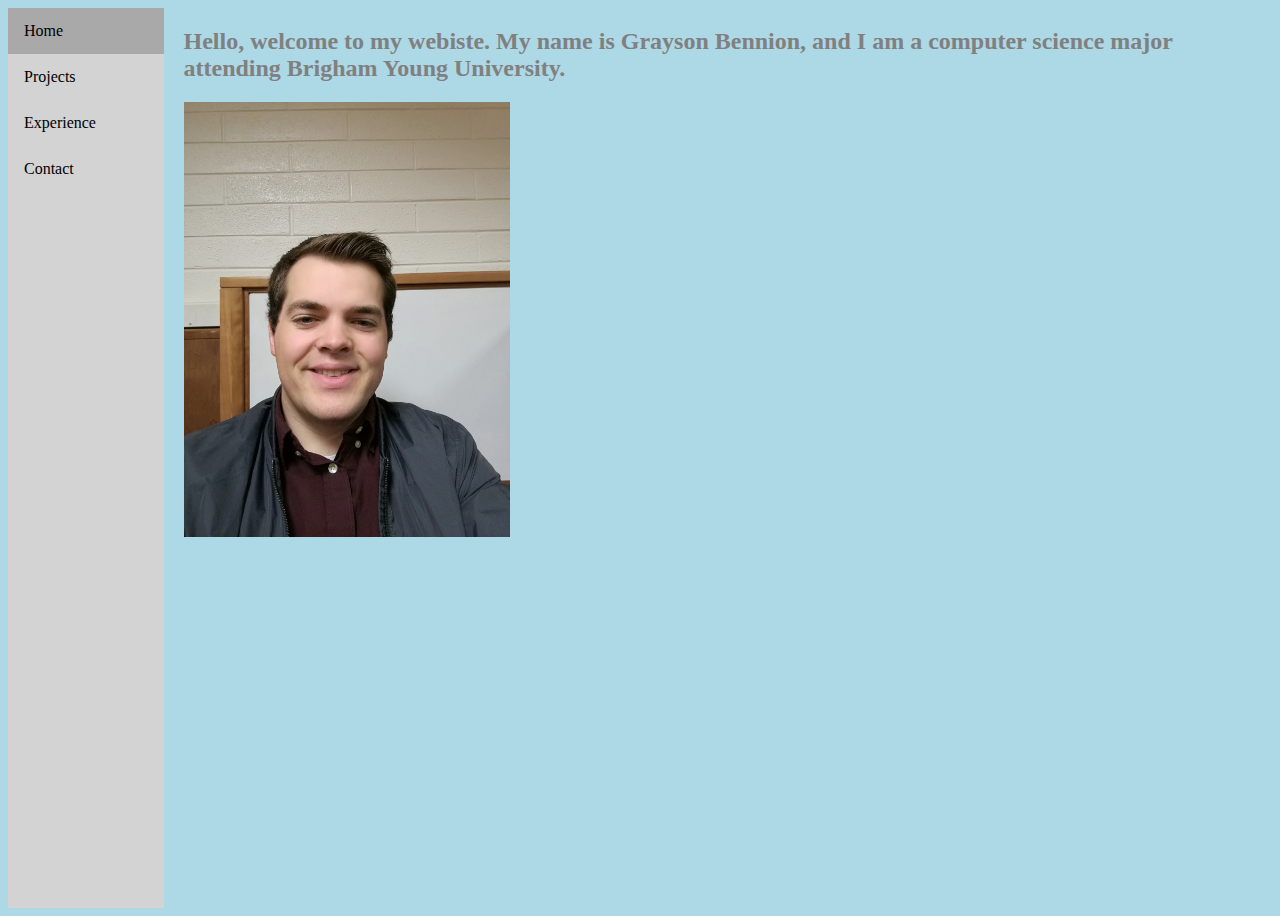
<file: index.html>
<!DOCTYPE html>
<html>
  <head>
    <link rel="stylesheet" href="portfolio.css"/>
    <title>Grayson Bennion</title>
  </head>

  <body>
    

    <section>
      <aside>
	<ul>
	  <li><a href="index.html" class="active">Home</a></li>
	  <li><a href="project.html">Projects</a></li>
	  <li><a href="experience.html">Experience</a></li>
	  <li><a href="contact.html">Contact</a></li>
	</ul>
      </aside>
      <article>
	<h2>Hello, welcome to my webiste. My name is Grayson Bennion, and I
	  am a computer science major attending Brigham Young University.
	</h2>
	<img src="photos/profile.jpg"/>
      </article>
    </section>
  
  </body>
</html>
</file>
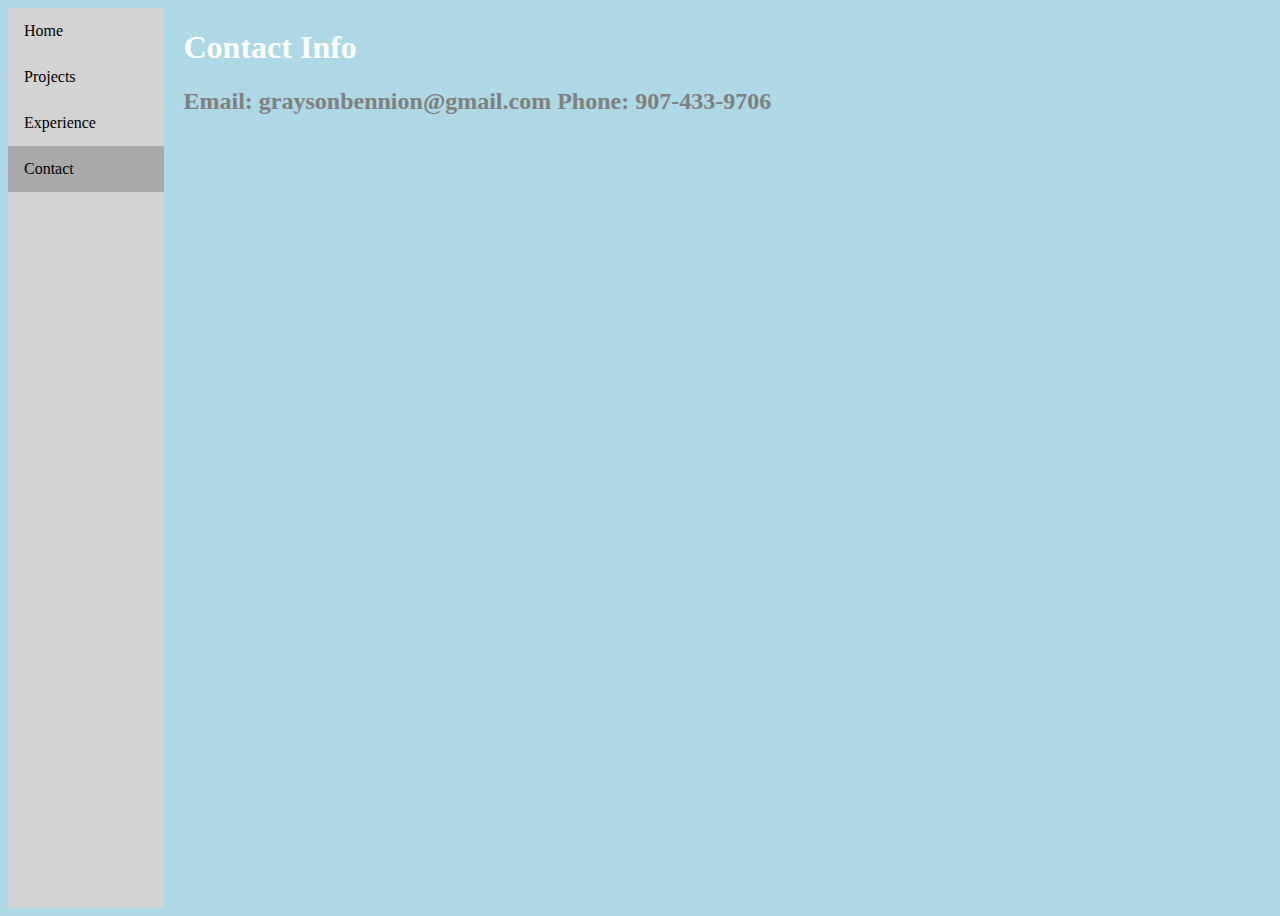
<file: contact.html>
<!DOCTYPE html>
<html>
  <head>
    <link rel="stylesheet" href="portfolio.css"/>
    <title>Contact Info</title>
  </head>

  <body>
    <section>
      <aside>
	<ul>
          <li><a href="index.html">Home</a></li>
          <li><a href="project.html">Projects</a></li>
          <li><a href="experience.html">Experience</a></li>
          <li><a href="contact.html" class="active">Contact</a></li>
	</ul>
      </aside>
      <article> 
  <h1>Contact Info</h1>
  <h2>Email: graysonbennion@gmail.com
    Phone: 907-433-9706
  </h2>
      </article>
      </section>
  
  </body>
</html>
</file>
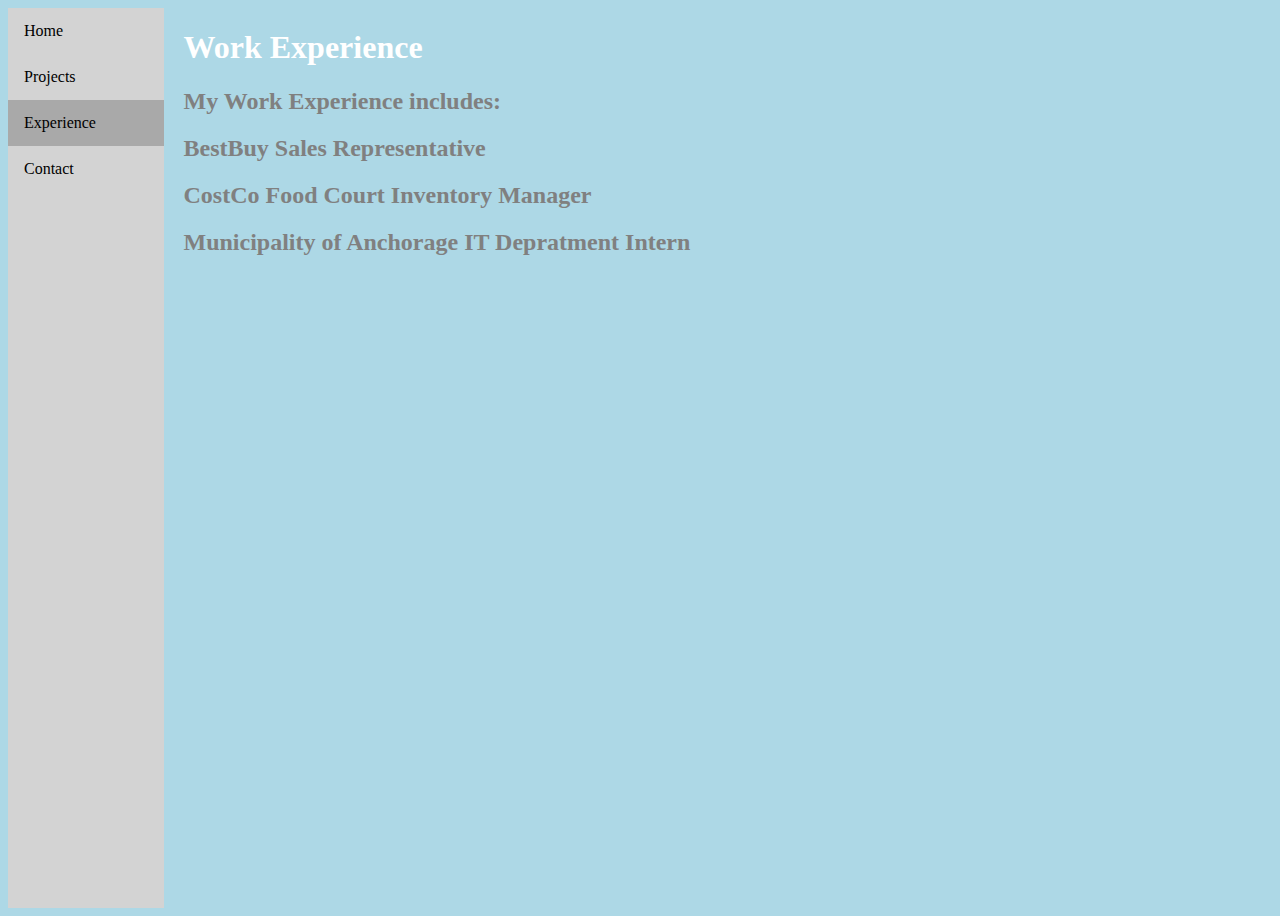
<file: experience.html>
<!DOCTYPE html>
<html>
  <head>
    <link rel="stylesheet" href="portfolio.css"/>
    <title>Work Experience</title>
  </head>

  <body>
    <section>
      <aside>
        <ul>
          <li><a href="index.html">Home</a></li>
          <li><a href="project.html">Projects</a></li>
          <li><a href="experience.html" class="active">Experience</a></li>
          <li><a href="contact.html">Contact</a></li>
        </ul>
      </aside>
      <article>
        <h1>Work Experience</h1>
        <h2>My Work Experience includes:</h2>
        <h2>BestBuy Sales Representative</h2>
        <h2>CostCo Food Court Inventory Manager</h2>
        <h2>Municipality of Anchorage IT Depratment Intern</h2>
      </article>
    </section>
  </body>
</html>
</file>
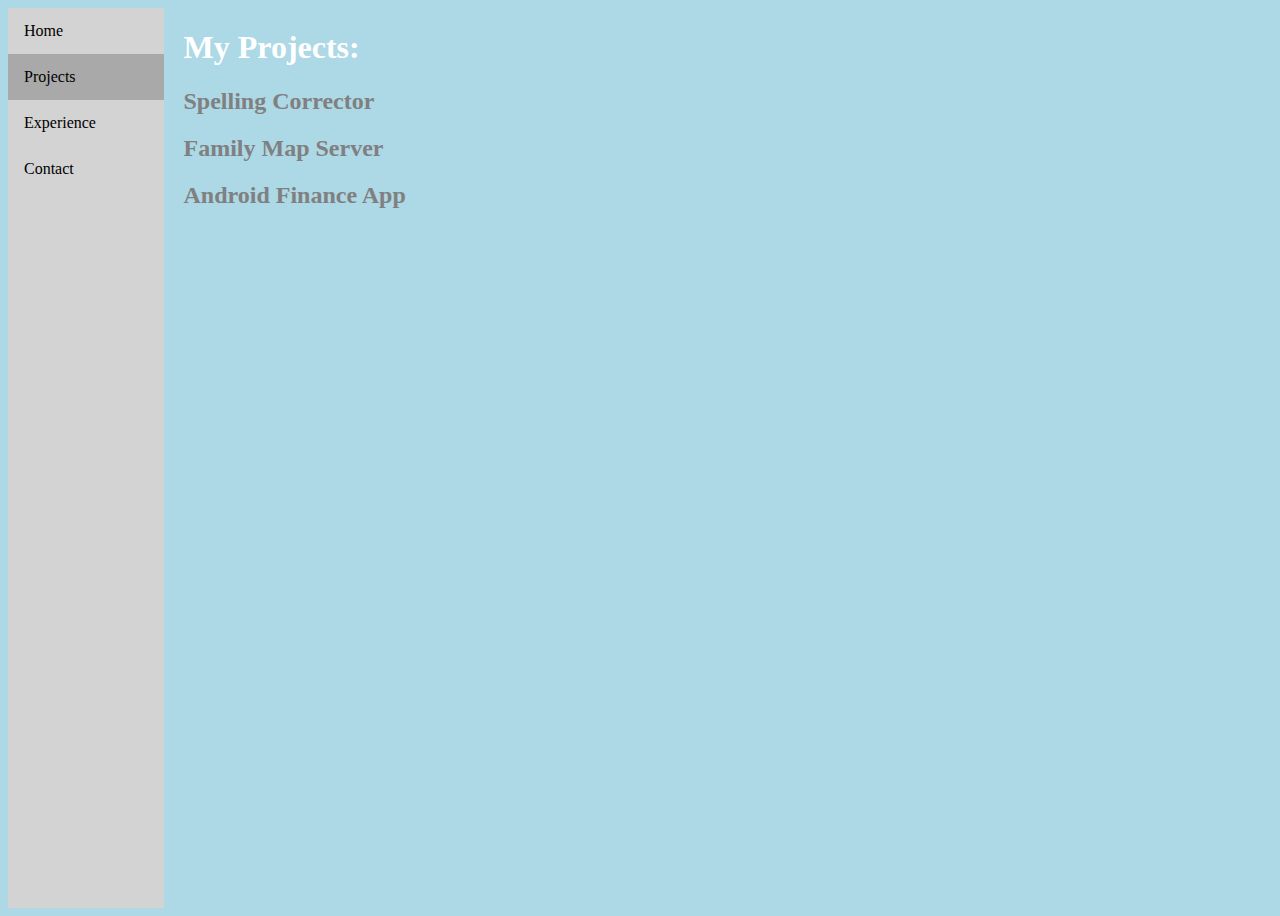
<file: project.html>
<!DOCTYPE html>
<html>
  <head>
    <link rel="stylesheet" href="portfolio.css"/>
    <title>Projects</title>
  </head>

  <body>
    <section>
      <aside>
	<ul>
          <li><a href="index.html">Home</a></li>
          <li><a href="project.html" class="active">Projects</a></li>
          <li><a href="experience.html">Experience</a></li>
          <li><a href="contact.html">Contact</a></li>
	</ul>
      </aside>
      <article>
	<h1>My Projects:</h1>
	<h2>Spelling Corrector</h2>
	<h2>Family Map Server</h2>
	<h2>Android Finance App</h2>
      </article>
    </section>
  </body>
</html>
</file>
<file: portfolio.css>
body {
    background-color: lightblue;
    color:grey;
}


h1 {
    color:white;
}

img {
    width:30%;
}

ul {
    list-style-type: none;
    margin: 0;
    padding: 0;
    background-color:lightgrey;
    height:100%;
}

li a {
    display: block;
    color: black;
    text-align: left;
    padding: 14px 16px;
    text-decoration: none;    
}

li a:hover {
    background-color: grey;
}

.active{
    background-color: darkgrey;
}

section{
    display:flex;
    height:900px;
}

aside{
    flex: 1;
}

article{
    flex: 7;
    padding-left: 20px;
}
</file>
